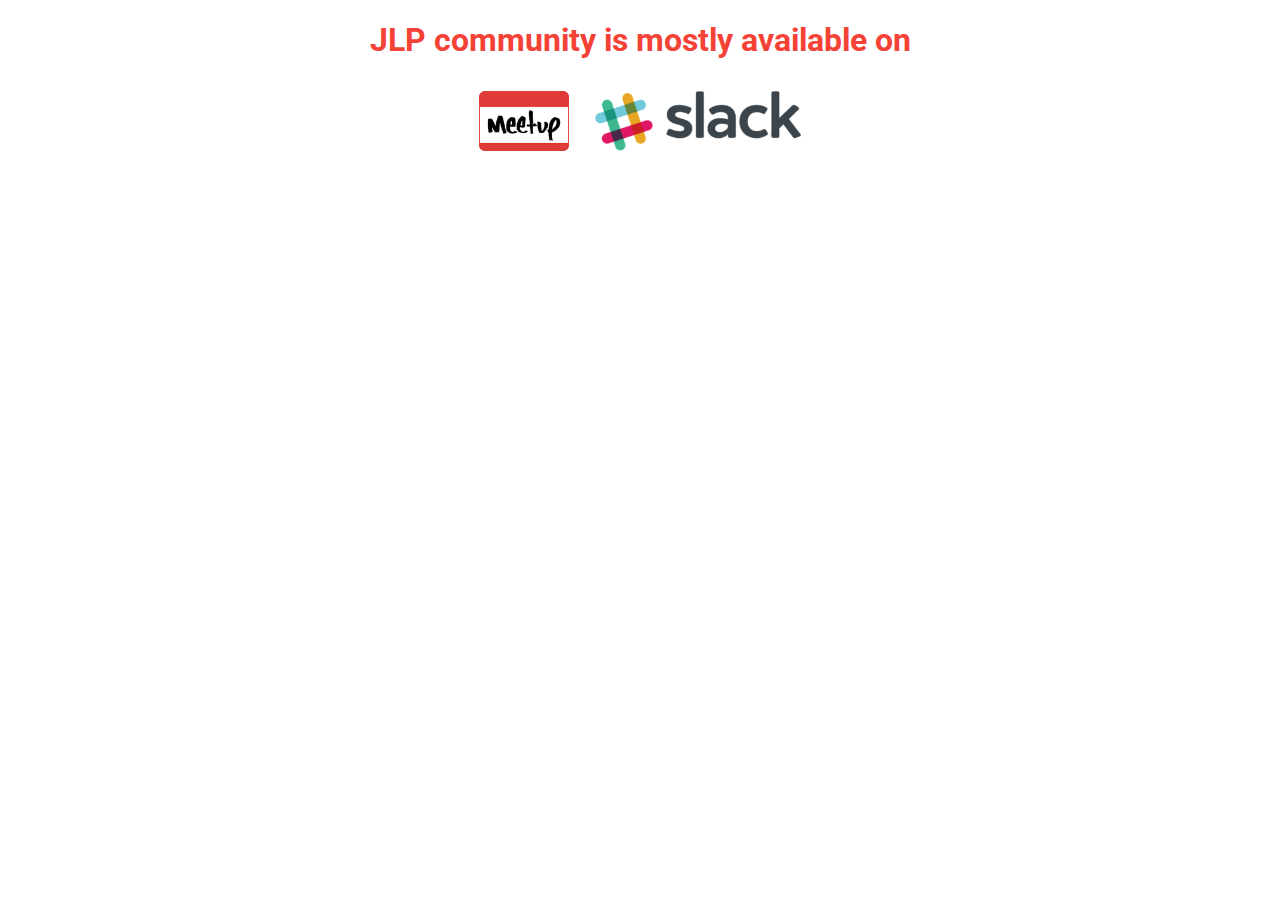
<file: index.html>
<!DOCTYPE HTML>
<html lang="en-US">

<head>
  <meta charset="UTF-8">
  <title>JLP Community</title>
  <link href="index.css" rel="stylesheet" type="text/css">
</head>

<body>

  <header>
    <h1>JLP community is mostly available on</h1>
    <h2>
      <a class="logo" href="http://meetup.com/Jakarta-Learns-Programming">
        <img class="logo" src="/assets/images/meetup.png" alt="Meetup">
      </a>
      <a class="logo" href="http://jlp.community/join">
        <img class="logo" src="/assets/images/slack.png" alt="Slack">
      </a>
    </h2>
  </header>

</body>

</html>
</file>
<file: index.css>
@import url(https://fonts.googleapis.com/css?family=Roboto:300);
html, body {
  font-family: 'Roboto', sans-serif;
  font-weight: 300;
}
header {
  text-align: center;
  margin-bottom: 20px;
  color: #F44336;
}
h2 {
  vertical-align: middle;
  margin-top: 0px;
  margin-bottom: 0px;
}
a.logo {
  color: rgba(0, 0, 0, 0);
}
img.logo {
  height: 60px;
  margin: 10px;
}
</file>
